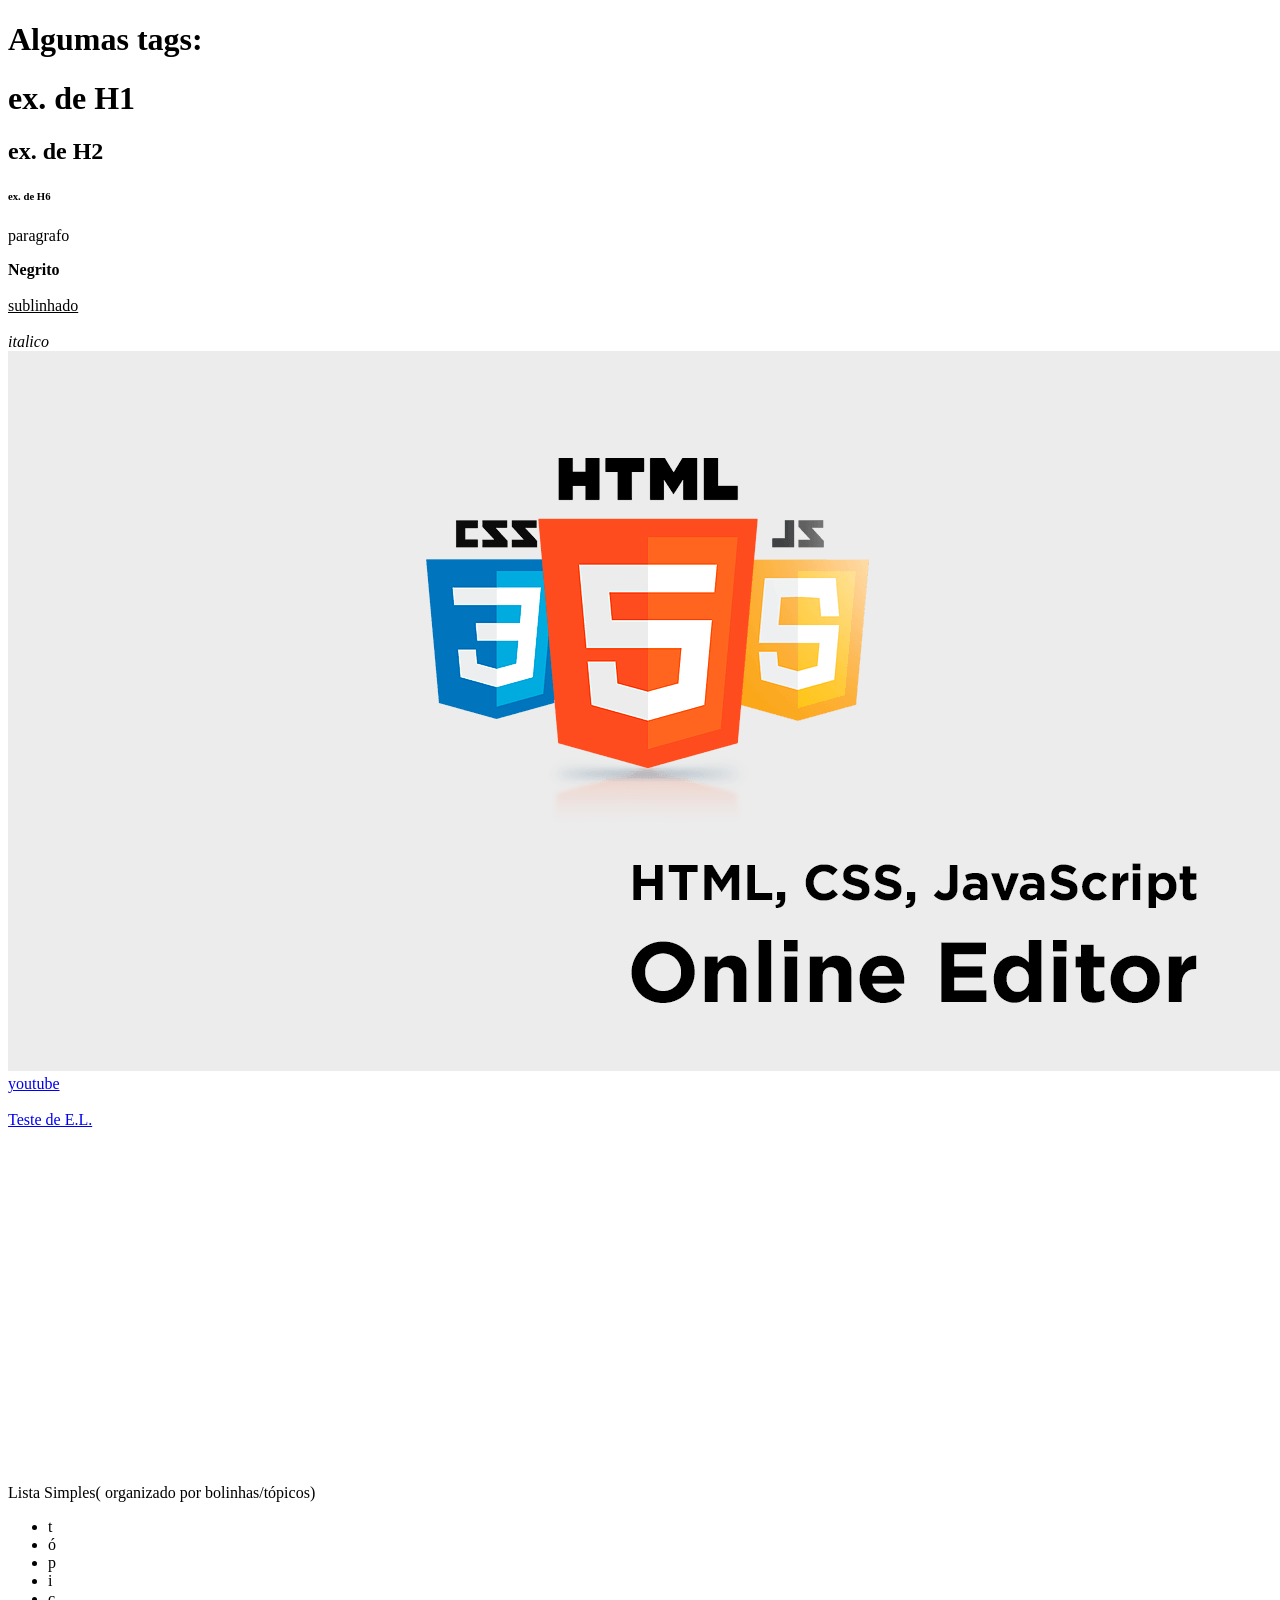
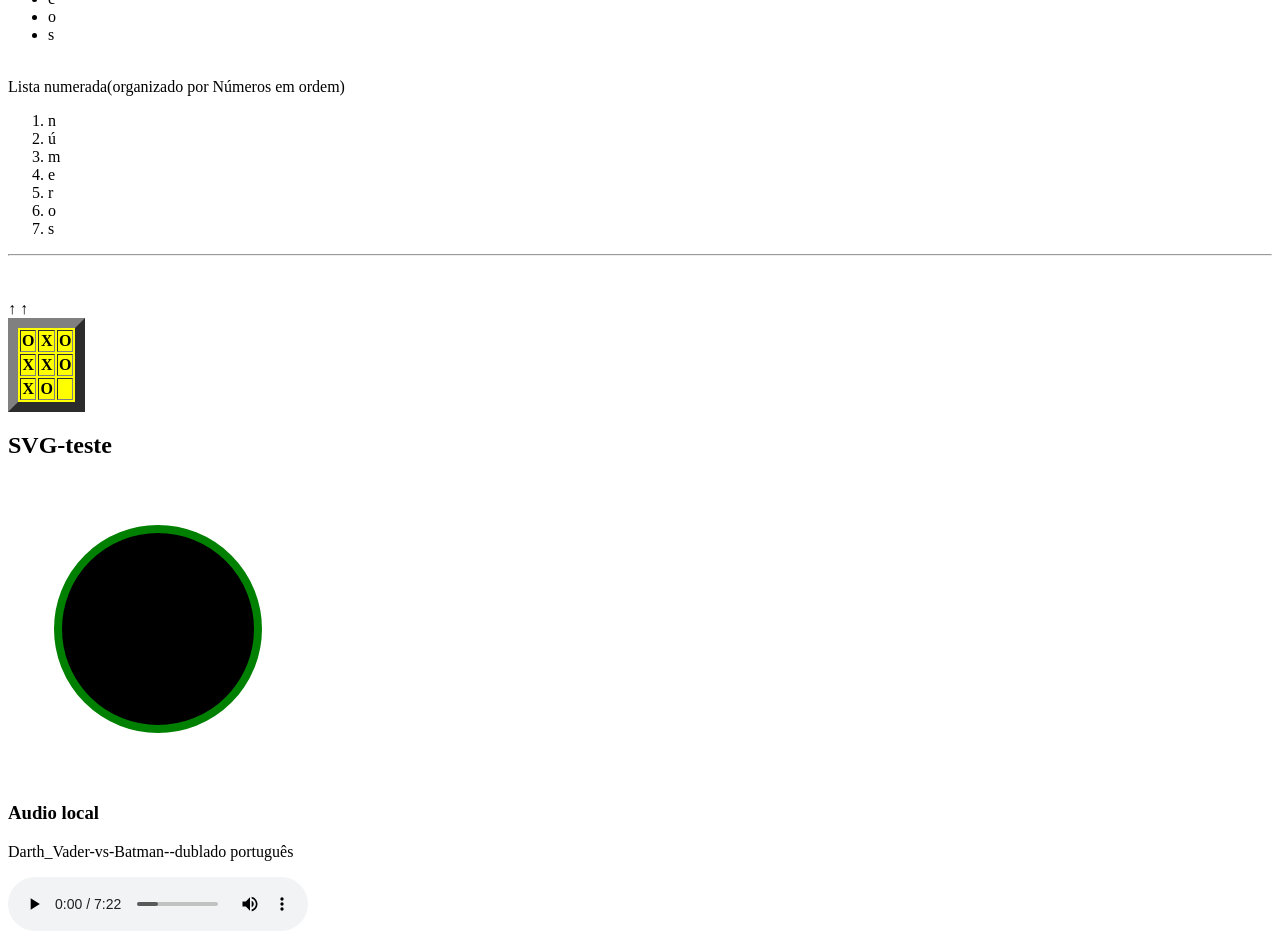
<file: Aula/HTML-CY2/index.html>
<!DOCTYPE html>
<html lang="en">
<head>
    <meta charset="UTF-8">
    <meta name="viewport" content="width=device-width, initial-scale=1.0">
    <title>MySite1</title>
</head>
<body>
    <h1>Algumas tags:</h1>

    <h1>ex. de H1</h1>
    <h2>ex. de H2</h2>
    <h6>ex. de H6</h6>

    <p>paragrafo </p>

    <b>Negrito </b>
    <br>
    <br>
    <u>sublinhado </u>
    <br>
    <br>
    <i>italico</i>

    <!--
    comentários(não aparecem no código)
    -->

    <!--
    <p>quebra de linha → br (tag)
    -->

    <img src="hero.png" alt="">

    <!--
    <img> → inserir imagem
    <img src="(nome da imagem)" alt=""
    -->

    <a href="https://www.youtube.com.br" target="_blank">youtube</a>
    <br>
    <br>
    <a href="teste.endereco.local.html" target="_blank">Teste de E.L.</a>


    <!--
    <a href="www.youtube.com.br" target="_blank">youtube</a>
            |__________________| |_____________| |______|
                     ↑                      ↑       '→→→→→→→→→→→→ →↓
       |       link do site  ||"_blank"→abrir em outra aba||nome que pode substituir o link/endereço|
       |nome do arquivo local||"_self"→substituir a aba   |
    -->
    <br>
    <br>

    <iframe width="560" height="315" src="https://www.youtube.com/embed/u3tC8TPh9oQ?si=p6XaxViEJp5jNz0Y" title="YouTube video player" frameborder="0" allow="accelerometer; autoplay; clipboard-write; encrypted-media; gyroscope; picture-in-picture; web-share" referrerpolicy="strict-origin-when-cross-origin" allowfullscreen></iframe>
    <!--  ↓    ↓   ↓     ↓    ↓   ↓    ↓    ↓     ↓    ↓    ↓      ↓      ↓
     código iframe copiado do youtube → compartilhar → incorporado → copiar código iframe
    -->
     <br>
     <br>

    Lista Simples( organizado por bolinhas/tópicos)
    <ul>
        <li>t</li>
        <li>ó</li>
        <li>p</li>
        <li>i</li>
        <li>c</li>
        <li>o</li>
        <li>s</li>
    </ul>
    <br>

    Lista numerada(organizado por Números em ordem)
    <ol>
        <li>n</li>
        <li>ú</li>
        <li>m</li>
        <li>e</li>
        <li>r</li>
        <li>o</li>
        <li>s</li>
    </ol>

    <hr>
    <!--
    <hr> → faz uma linha horizontal cortando a página
    -->
    <br>
    <br>
   <!--
     |tabela||largura da divisão|
   --> ↑       ↑
    <table border='10' bgcolor='yellow'>
        <tr>
            <th>O</th>
            <th>X</th>
            <th>O</th>
        </tr>
        <tr>
            <th>X</th>
            <th>X</th>
            <th>O</th>
        </tr>
        <tr>
            <th>X</th>
            <th>O</th>
            <th> </th>
        </tr>
    </table>

    <h2>SVG-teste</h2>
    <svg width='300' height='300'>
        <circle cx="150" cy='150' r='100' stroke-width='8' stroke='green'>
    </svg>

    <h3>Audio local </h3>
    <p>Darth_Vader-vs-Batman--dublado português</p>

    <audio controls>
        <source src="Darth_Vader-vs-Batman.mp3" type='audio/mpeg'/>
    </audio>
</body>
</html>
</file>
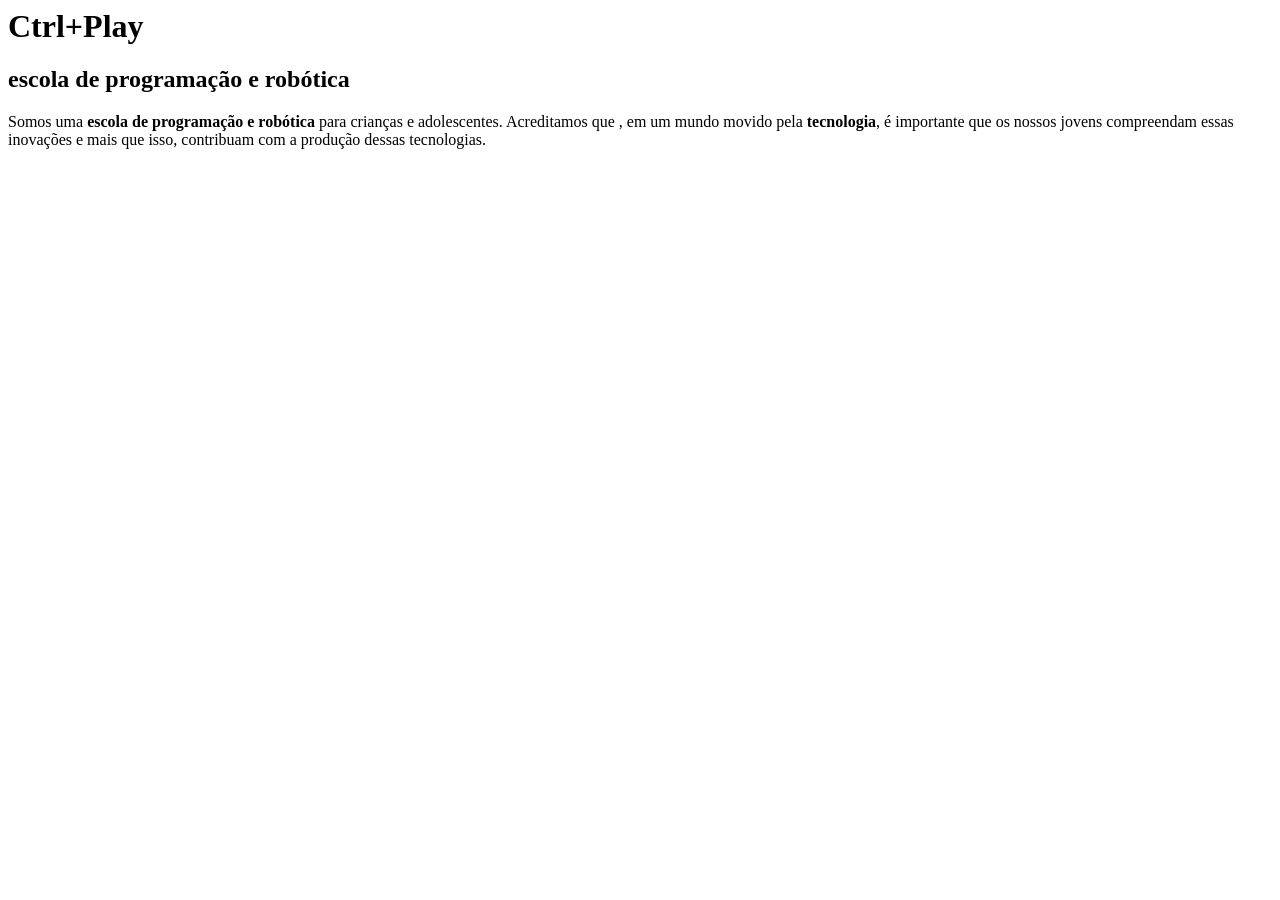
<file: Aula/aula 1.html>
<html>
    <head>
        <title>Ctrl+Play</title>
    </head>
    <body>
        <h1>Ctrl+Play</h1>
        <h2>escola de programação e robótica</h2>
        Somos uma <b>escola de programação e robótica</b> para crianças e adolescentes.

        Acreditamos que , em um mundo movido pela <b>tecnologia</b>, é importante que os nossos jovens compreendam essas inovações e mais que isso, contribuam com a produção dessas tecnologias.
    </body>
</file>
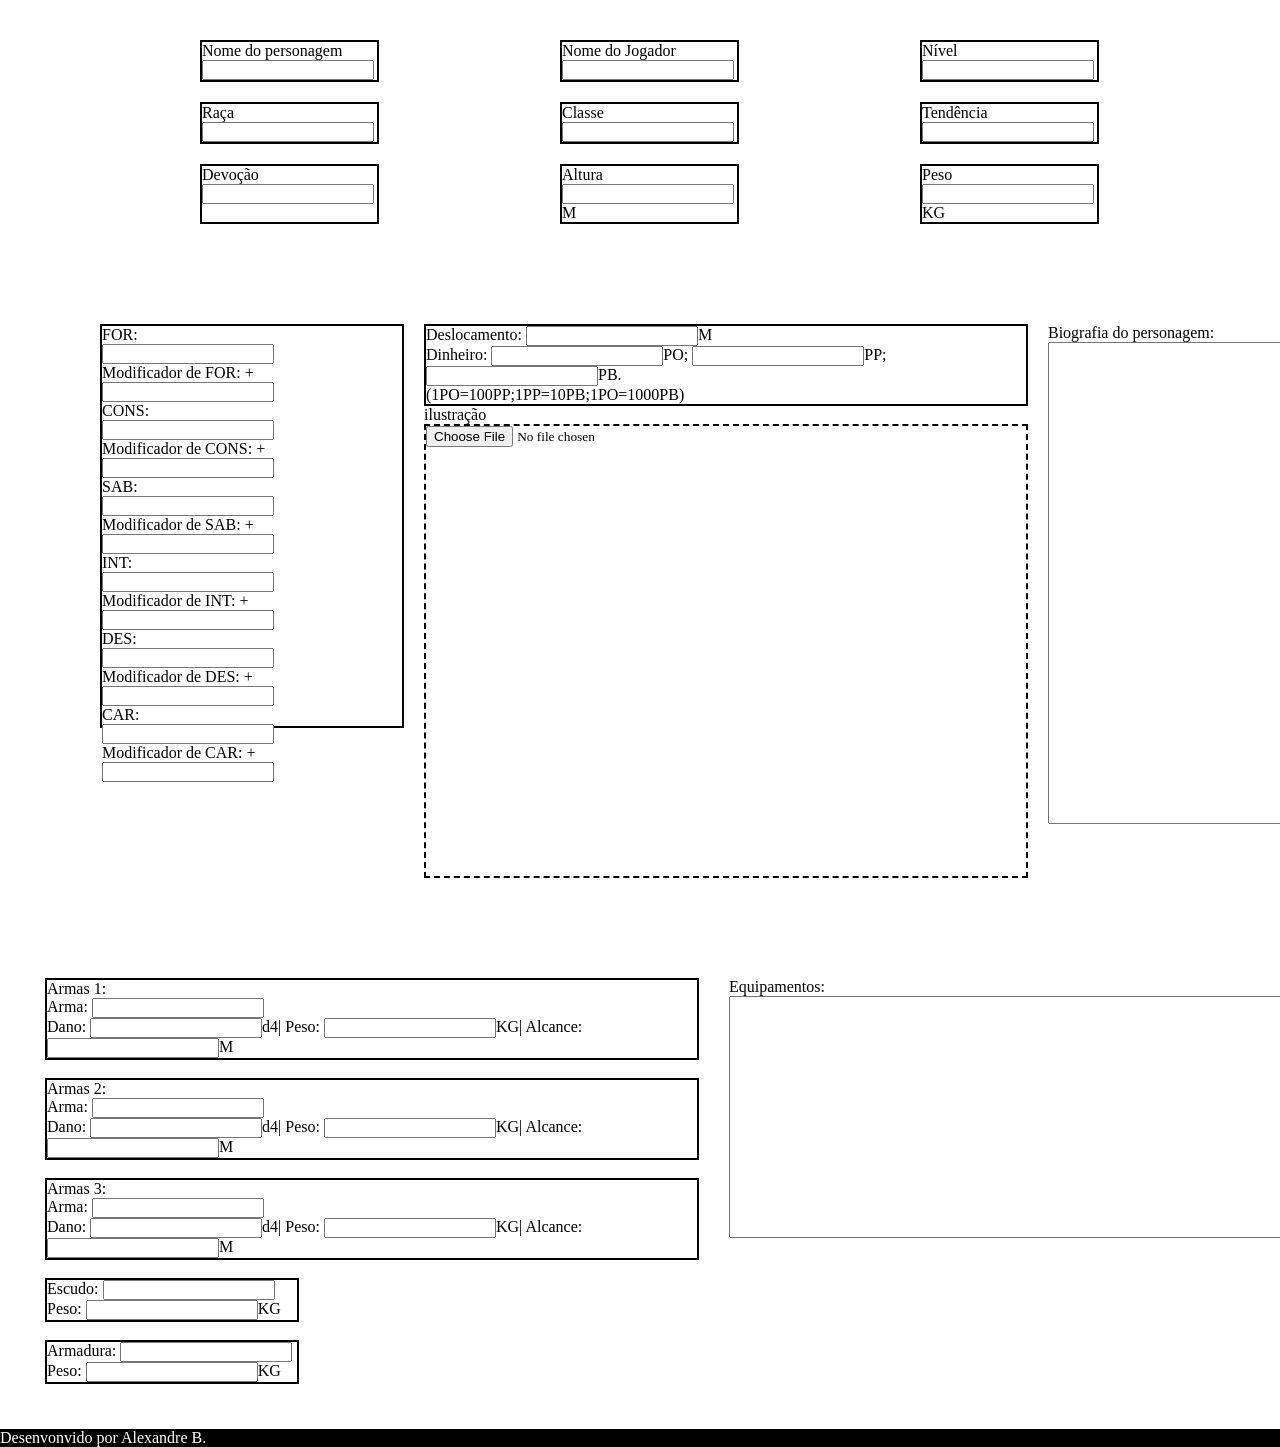
<file: Aula/CSS-CY2/Teste.input.html>
<!DOCTYPE html>
<html lang="en">
<head>
    <meta charset="UTF-8">
    <meta name="viewport" content="width=device-width, initial-scale=1.0">
    <title>RpG</title>
    <link rel="stylesheet" href="Teste.input.CSS">
</head>
<body>
    <header>
        
            <div class="cp"><p>Nome do personagem</p>
                 <input type="text">
            </div>
            <div class="cp"><p>Nome do Jogador</p>
                 <input type="text">
            </div>
            <div class="cp"><p>Nível</p>
                 <input type="number">
            </div>
            <div class="cp"><p>Raça</p>
                 <input type="text">
            </div>
            <div class="cp"><p>Classe</p>
                 <input type="text">
            </div>
            <div class="cp"><p>Tendência</p>
                <input type="text">
            </div>
            <div class="cp"><p>Devoção</p>
                 <input type="text">
            </div>
            <div class="cp"><p>Altura</p>
                 <input type="number">M
            </div>
            <div class="cp"><p>Peso</p>
                 <input type="number">KG
            </div>

    </header>
    <main>
       <div>
        <section id='AMIB'>
         <div id="atributos">
            <div><p>FOR:</p><input type="number"><br>Modificador de FOR:  +<input type="number"></div>
            <div><p>CONS:</p><input type="number"><br>Modificador de CONS:  +<input type="number"></div>
            <div><p>SAB:</p><input type="number"><br>Modificador de SAB:  +<input type="number"></div>
            <div><p>INT:</p><input type="number"><br>Modificador de INT:  +<input type="number"></div>
            <div><p>DES:</p><input type="number"><br>Modificador de DES:  +<input type="number"></div>
            <div><p>CAR:</p><input type="number"><br>Modificador de CAR:  +<input type="number"></div>
         </div>
         <section id="MI">
          <div id="meio">
            Deslocamento: <input type="number">M <br>
            Dinheiro: <input type="number">PO; <input type="number">PP; <input type="number">PB.<p>(1PO=100PP;1PP=10PB;1PO=1000PB)</p>

          </div>
          <div id="Ilustra">
            <p>ilustração</p>
            <div id="Il">
              <input  type="file">
            </div>
          </div>
        </section>
         <div id="Bio">
            <p>Biografia do personagem:</p>
            <textarea name="" cols="40" rows="30"></textarea>
         </div>
        </section>
        
        <div id="EA">
            <div id="Ar">
                <div class="AR"><p>Armas 1:</p>Arma: <input type="text"><br>Dano: <input type="number">d4|  Peso: <input type="number">KG| Alcance: <input type="number">M</div> <br>
                <div class="AR"><p>Armas 2:</p>Arma: <input type="text"><br>Dano: <input type="number">d4| Peso: <input type="number">KG|  Alcance: <input type="number">M</div> <br>
                <div class="AR"><p>Armas 3:</p>Arma: <input type="text"><br>Dano: <input type="number">d4| Peso: <input type="number">KG|  Alcance: <input type="number">M</div><br> 
                <div class="AR2">Escudo: <input type="text"> <br> Peso: <input type="number">KG</div><br>
                <div class="AR2">Armadura: <input type="text"><br> Peso: <input type="number">KG</div>
            </div>
            <div id="Eq">
                <p>Equipamentos:</p> <textarea name="" cols="90" rows="15"></textarea>
            </div>
            
        </div>
    </main>
    <footer id="f">
        <div>
            <p id="F"> Desenvonvido por Alexandre B.</p>
        </div>
    </footer>


</body>
</html>
</file>
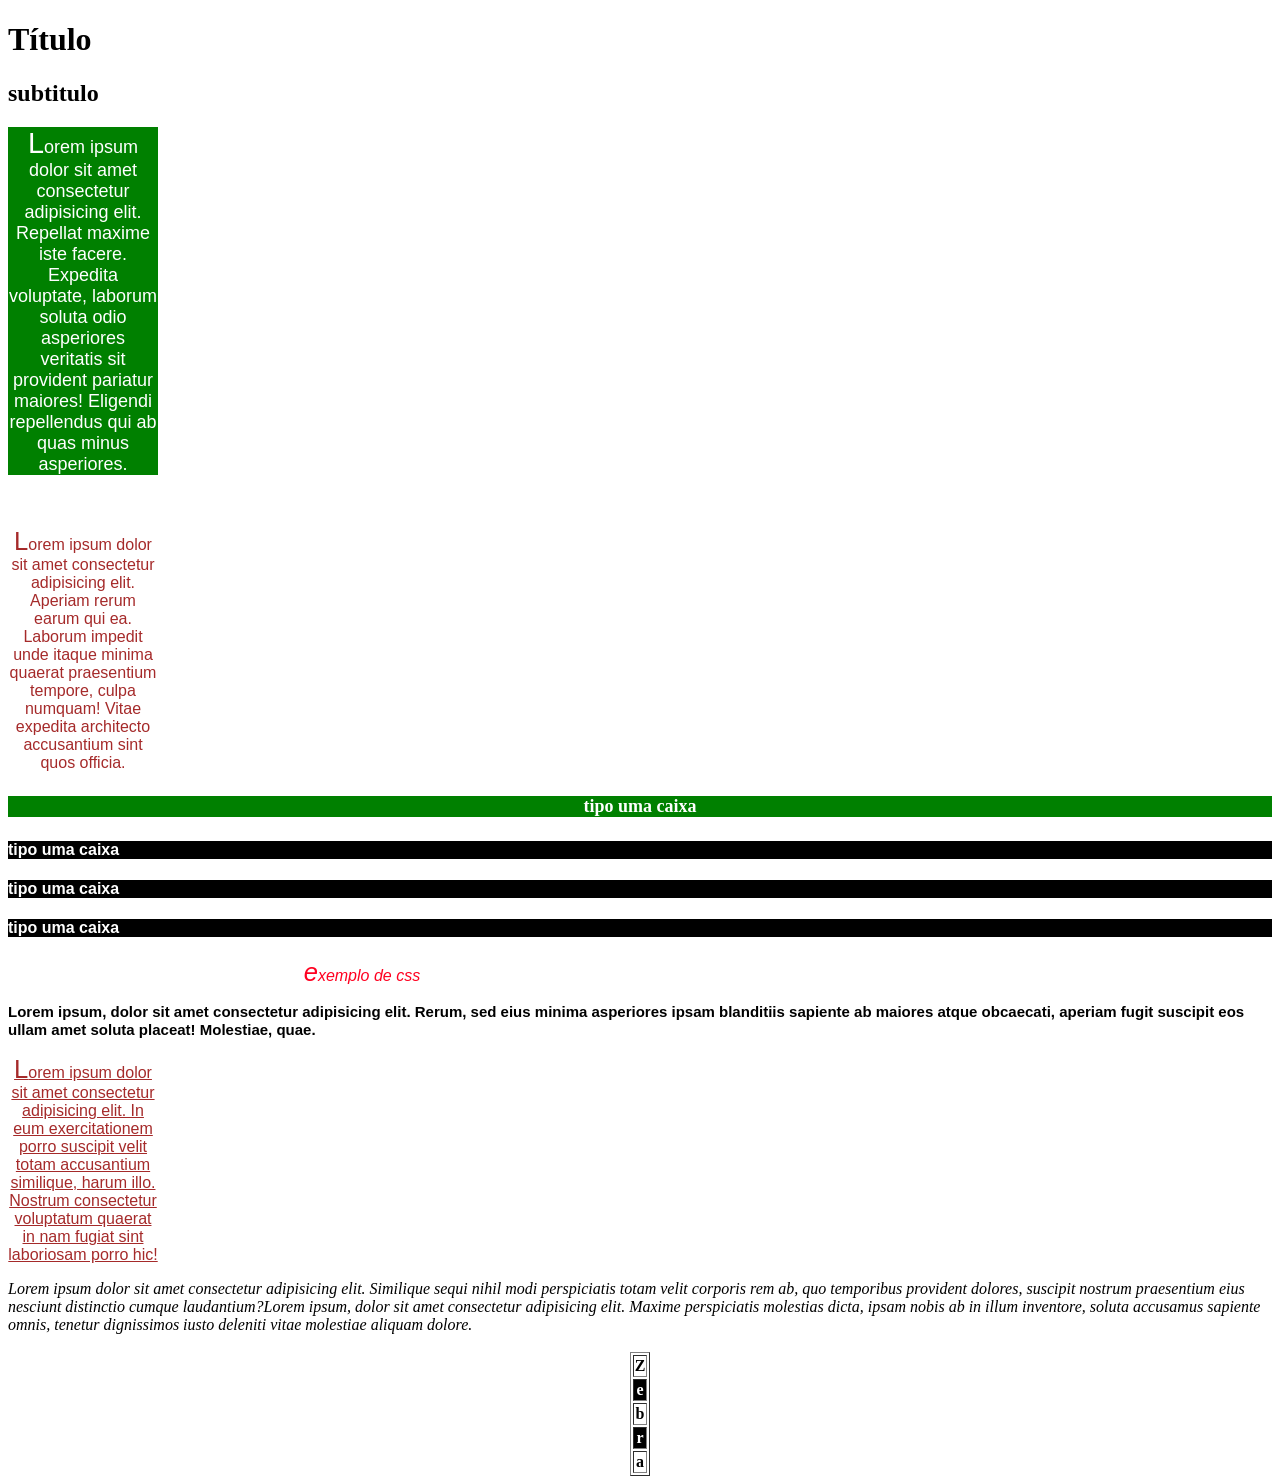
<file: Aula/CSS-CY2/teste_css-no-html-1.html>
<!DOCTYPE html>
<html lang="en">
<head>
    <meta charset="UTF-8">
    <meta name="viewport" content="width=device-width, initial-scale=1.0">
    <title>Document</title>
    <link rel="stylesheet" href="style.css" type="text/css"/>
</head>
<body>
    <h1>Título</h1>
    <h2>subtitulo</h2>

   <p id="teste1111234">Lorem ipsum dolor sit amet consectetur adipisicing elit. Repellat maxime iste facere. Expedita voluptate, laborum soluta odio asperiores veritatis sit provident pariatur maiores! Eligendi repellendus qui ab quas minus asperiores.</p>
    <!--
    Se digitar "lorem" e clicar enter vai criar um texto aleátorio ↑↑↑
                                                                  ↓↓↓↓
    -->
    <br>
    <p>Lorem ipsum dolor sit amet consectetur adipisicing elit. Aperiam rerum earum qui ea. Laborum impedit unde itaque minima quaerat praesentium tempore, culpa numquam! Vitae expedita architecto accusantium sint quos officia.</p>

    <div id="teste111123499">
        <h4>tipo uma caixa</h4>
    </div>

    <div class="teste11112349966C2">
        <h4>tipo uma caixa</h4>
    </div> 
    
    <div class="teste11112349966C2">
        <h4>tipo uma caixa</h4>
    </div> 

    <div class="teste11112349966C2">
        <h4>tipo uma caixa</h4>
    </div> 

    <p class="exemplos" border="20"> exemplo de  css</p>

    <div>
        <b>Lorem ipsum, dolor sit amet consectetur adipisicing elit. Rerum, sed eius minima asperiores ipsam blanditiis sapiente ab maiores atque obcaecati, aperiam fugit suscipit eos ullam amet soluta placeat! Molestiae, quae.</b>
    </div>

    <div class="kklk"> <p>
        <u>
            Lorem ipsum dolor sit amet consectetur adipisicing elit. In eum exercitationem porro suscipit velit totam accusantium similique, harum illo. Nostrum consectetur voluptatum quaerat in nam fugiat sint laboriosam porro hic!
        </u>
    </p>
    </div>

    <i id="tpitpy">
        Lorem ipsum dolor sit amet consectetur adipisicing elit. Similique sequi nihil modi perspiciatis totam velit corporis rem ab, quo temporibus provident dolores, suscipit nostrum praesentium eius nesciunt distinctio cumque laudantium?Lorem ipsum, dolor sit amet consectetur adipisicing elit. Maxime perspiciatis molestias dicta, ipsam nobis ab in illum inventore, soluta accusamus sapiente omnis, tenetur dignissimos iusto deleniti vitae molestiae aliquam dolore.
    </i>
    <br>
    <br>

    <table align="center" border="1">
        <tr bgcolor="white">
            <th>Z</th>
        </tr>
        <tr style='color: white' bgcolor="black">
            <th>e</th>
        </tr>
        <tr bgcolor="white">
            <th>b</th>
        </tr>
        <tr style='color: white' bgcolor="black">
            <th>r</th>
        </tr>
        <tr bgcolor="white">
            <th>a</th>
        </tr>
    </table>

    
</body>
</html>
</file>
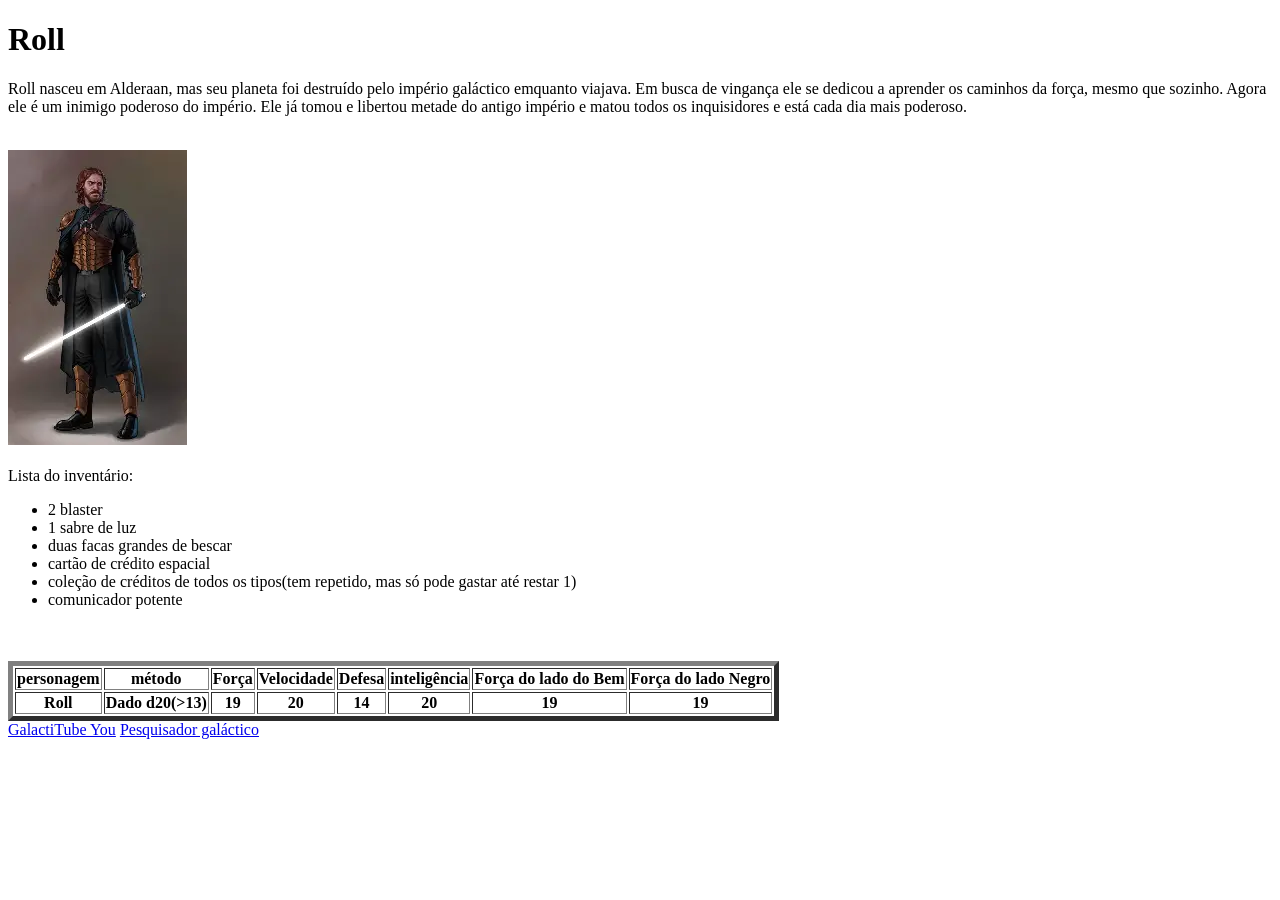
<file: Aula/HTML-CY2/desafio.html>
<!DOCTYPE html>
<html lang="en">
<head>
    <meta charset="UTF-8">
    <meta name="viewport" content="width=device-width, initial-scale=1.0">
    <title>Desafio de personagem</title>
</head>
<body>
    <h1>Roll</h1>
    <P>Roll nasceu em Alderaan, mas seu planeta foi destruído pelo império galáctico emquanto viajava. Em busca de vingança ele se dedicou a aprender os caminhos da força, mesmo que sozinho. Agora ele é um inimigo poderoso do império. Ele já tomou e libertou metade do antigo império e matou todos os inquisidores e está cada dia mais poderoso.</P>
    <br>

    <img src="image.png" alt="">
    <br>
    <br>

    Lista do inventário:
    <ul>
        <li>2 blaster</li>
        <li>1 sabre de luz</li>
        <li>duas facas grandes de bescar</li>
        <li>cartão de crédito espacial</li>
        <li>coleção de créditos de todos os tipos(tem repetido, mas só pode gastar até restar 1)</li>
        <li>comunicador potente</li>
    </ul>
    <br>
    <br>
    <table border = '5' >
        <tr>
            <th>personagem</th>
            <th>método</th>
            <th>Força</th>
            <th>Velocidade</th>
            <th>Defesa</th>
            <th>inteligência</th>
            <th>Força do lado do Bem</th>
            <th>Força do lado Negro</th>
        </tr>
        <tr>
            <th>Roll</th>
            <th>Dado d20(>13)</th>
            <th>19</th>
            <th>20</th>
            <th>14</th>
            <th>20</th>
            <th>19</th>
            <th>19</th>
        </tr>

    </table>
    <a href="https://www.youtube.com.br">GalactiTube You</a>
    <a href="https://www.google.com.br">Pesquisador galáctico</a>
</body>
</html>
</file>
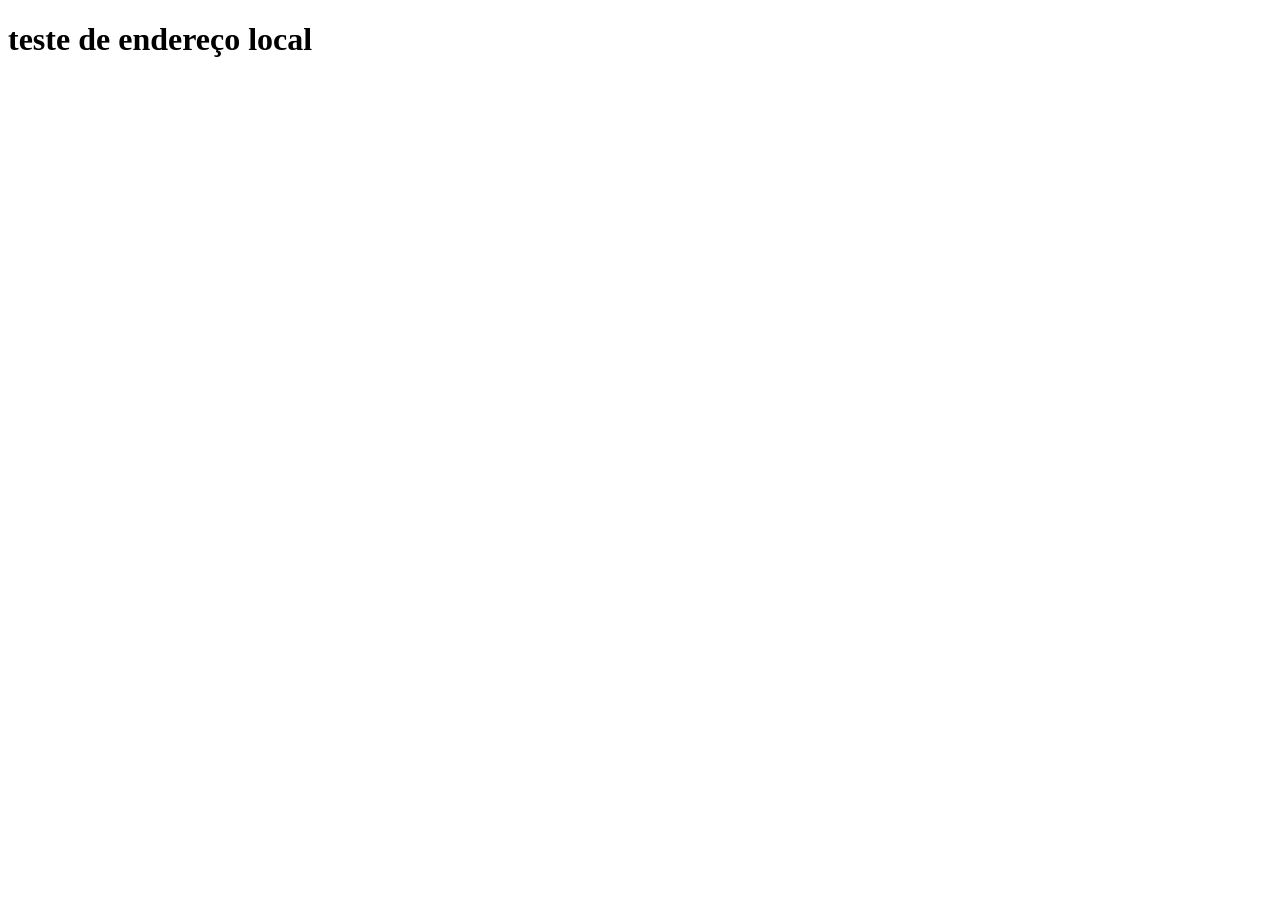
<file: Aula/HTML-CY2/teste.endereco.local.html>
<!DOCTYPE html>
<html lang="en">
<head>
    <meta charset="UTF-8">
    <meta name="viewport" content="width=device-width, initial-scale=1.0">
    <title>Teste endereço local</title>
</head>
<body>
    <h1>teste de endereço local</h1>
</body>
</html>
</file>
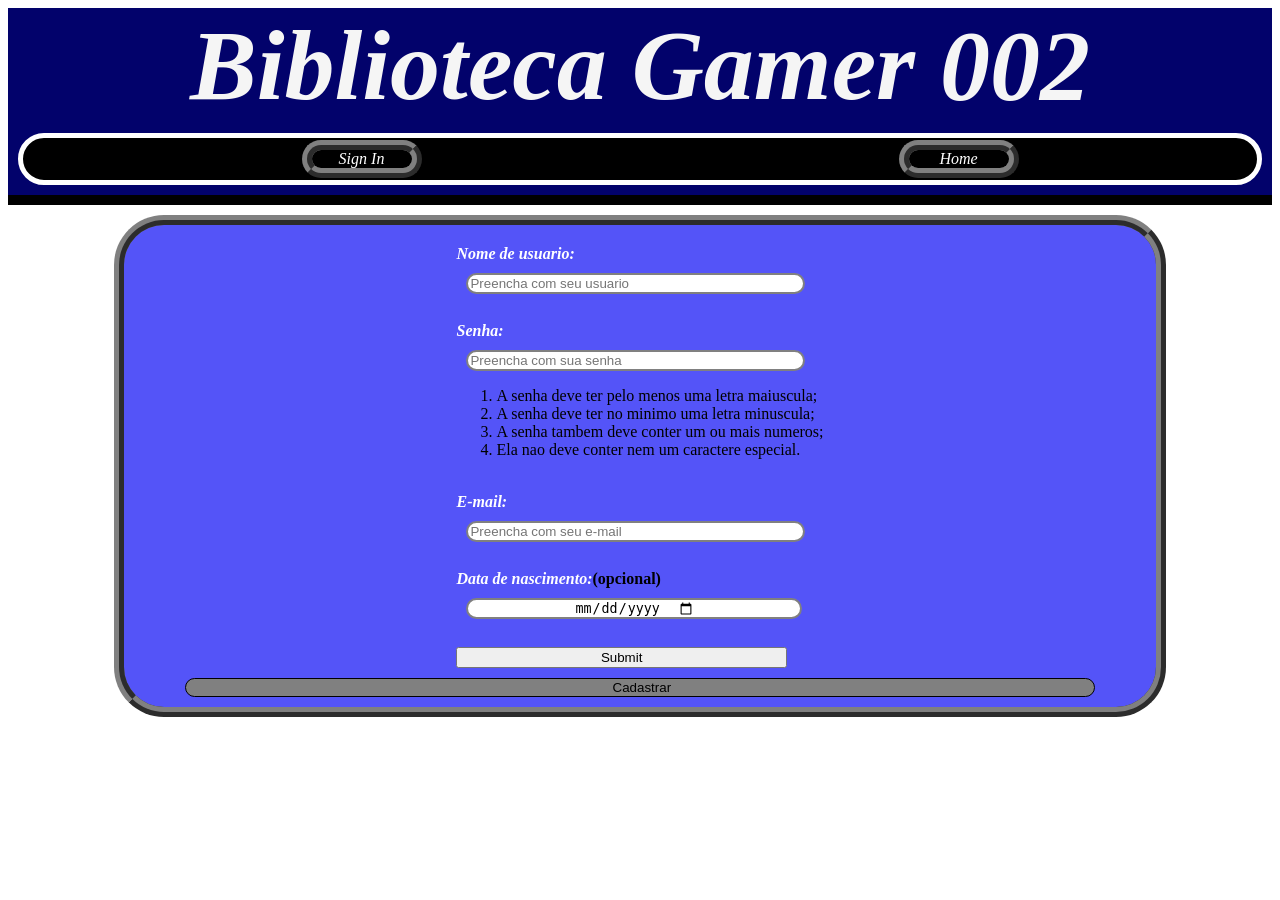
<file: Biblioteca_de_jogos-CY2/HTML-/cadastro.html>
<!DOCTYPE html>
<html lang="en">

<head>
    <meta charset="UTF-8">
    <meta name="viewport" content="width=device-width, initial-scale=1.0">
    <title>Document</title>
    <link rel="stylesheet" href="./../CSS/index.css">
</head>

<body>
    <header class="header01">
        <div class="p">
            <b class="title01">Biblioteca Gamer 002</b>
            <ul class="pag">
                <li class="signIn"><a href="./../HTML-/cadastro.html">Sign In</a></li>
                <li class="signIn"><a href="./../HTML-/home.html">Home</a></li>
            </ul>
        </div>
    </header>
    <main>
        <div class="divinputs">
            <section class="inputnsds">
                <form>

                    <label for="usuario01"><b>Nome de usuario:</b></label>
                    <input type="text" placeholder="Preencha com seu usuario" class="senhaeusuario01" class="usuario01"
                        required>
                    <br>
                    <label for="senha01"><b>Senha:</b></label>
                    <input type="password" placeholder="Preencha com sua senha" class="senhaeusuario01" class="senha01"
                        required>
                    <ol>
                        <li>A senha deve ter pelo menos uma letra maiuscula;</li>
                        <li>A senha deve ter no minimo uma letra minuscula;</li>
                        <li>A senha tambem deve conter um ou mais numeros;</li>
                        <li>Ela nao deve conter nem um caractere especial.</li>
                    </ol>
                    <br>
                    <label for="email01"><b>E-mail:</b></label>
                    <input type="email" placeholder="Preencha com seu e-mail" class="senhaeusuario01" class="email01"
                        required>
                    <br>
                    <label for="data01"><b>Data de nascimento:</b></label><b>(opcional)</b>
                    <input type="date" placeholder="Insira sua data de nascimento" class="data01"
                        class="senhaeusuario01">
                    <br>
                    <div id="mensagem"></div>
                    <input type="submit" onclick="CadastrarUsuario()"
                    id="botaoCadastrar">
                </form>
                <input onclick="CadastrarUsuario()" type="submit" value=" Cadastrar" class="submit01">

            </section>
        </div>
    </main>
    <footer></footer>
    <script src="./../../Biblioteca_de_jogos-CY2/Java/cadastro.js"></script>
</body>

</html>
</file>
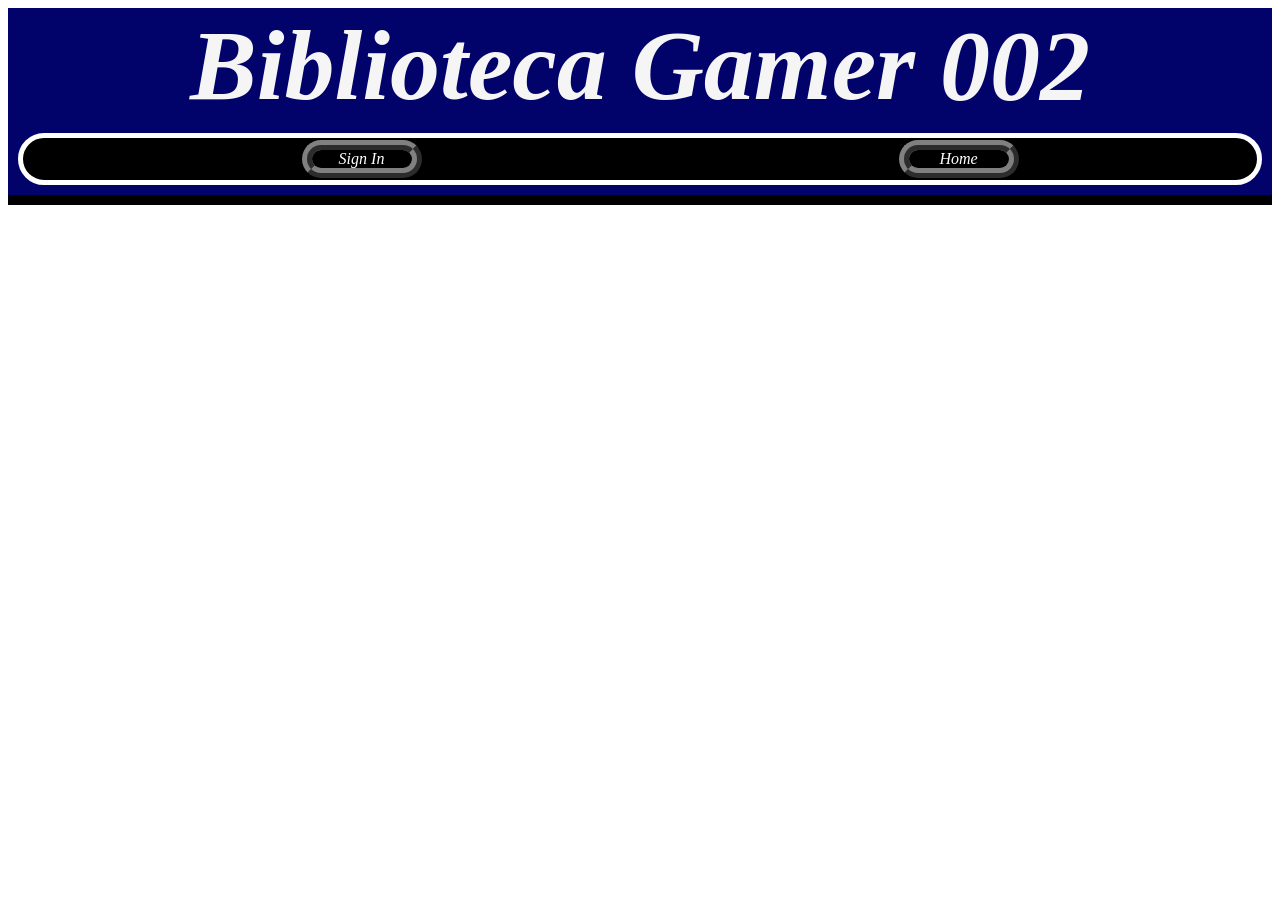
<file: Biblioteca_de_jogos-CY2/HTML-/home.html>
<!DOCTYPE html>
<html lang="en">

<head>
    <meta charset="UTF-8">
    <meta name="viewport" content="width=device-width, initial-scale=1.0">
    <title>Document</title>
    <link rel="stylesheet" href="./../CSS/index.css">
</head>

<body>
    <header class="header01">
        <b class="title01">Biblioteca Gamer 002</b>
        <ul class="pag">
            <li class="signIn"><a href="./../HTML-/cadastro.html">Sign In</a></li>
            <li class="signIn"><a href="./../HTML-/home.html">Home</a></li>
        </ul>
    </header>
    <main>
    </main>
    <footer></footer>
    <script src="./../../Biblioteca_de_jogos-CY2/Java/cadastro.js"></script>
</body>

</html>
</file>
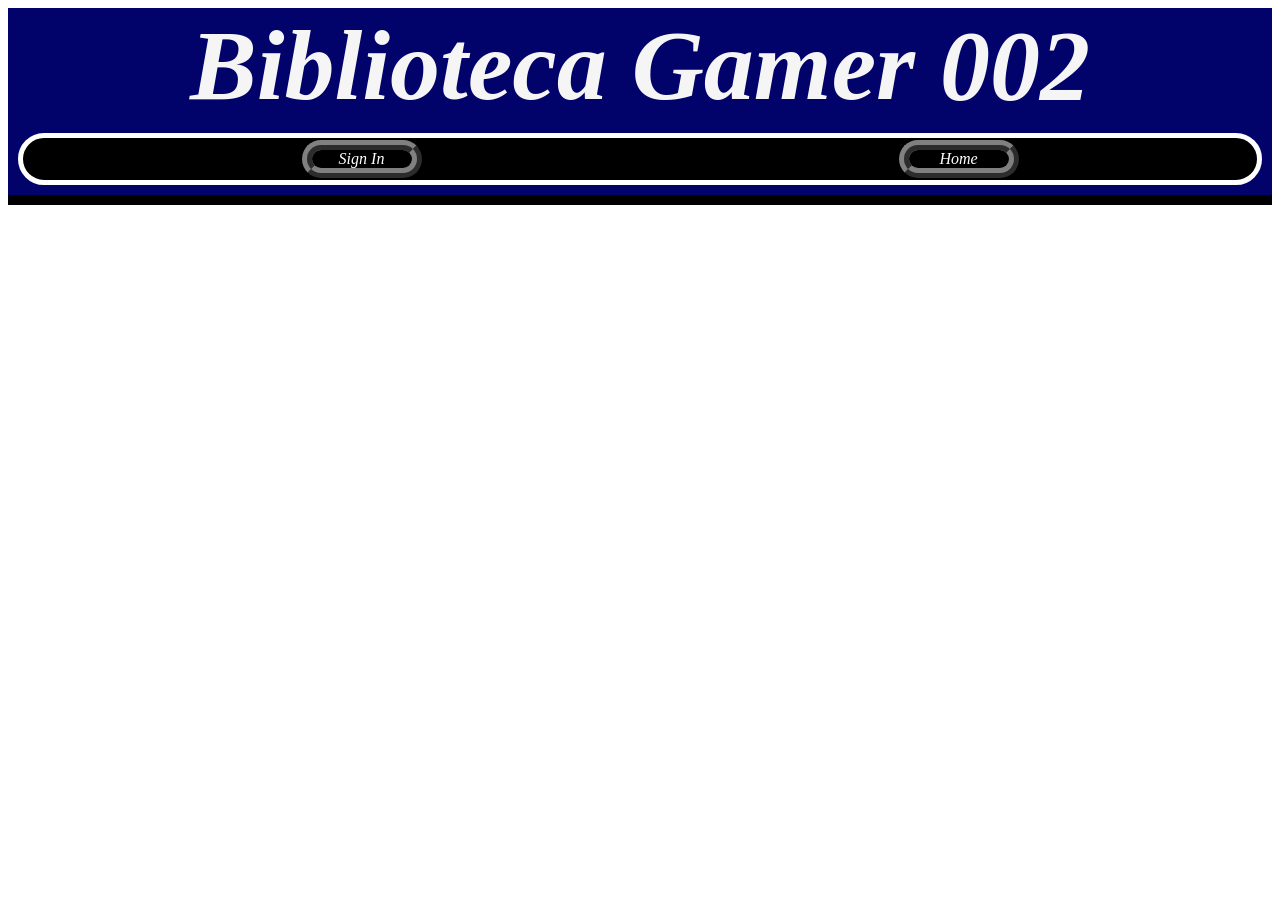
<file: Biblioteca_de_jogos-CY2/HTML-/paginaDeSucesso.html>
<!DOCTYPE html>
<html lang="en">

<head>
    <meta charset="UTF-8">
    <meta name="viewport" content="width=device-width, initial-scale=1.0">
    <title>Document</title>
    <link rel="stylesheet" href="./../CSS/index.css">
</head>

<body>
    <header class="header01">
        <b class="title01">Biblioteca Gamer 002</b>
        <ul class="pag">
            <li class="signIn"><a href="./../HTML-/cadastro.html">Sign In</a></li>
            <li class="signIn"><a href="./../HTML-/home.html">Home</a></li>
        </ul>
    </header>
</file>
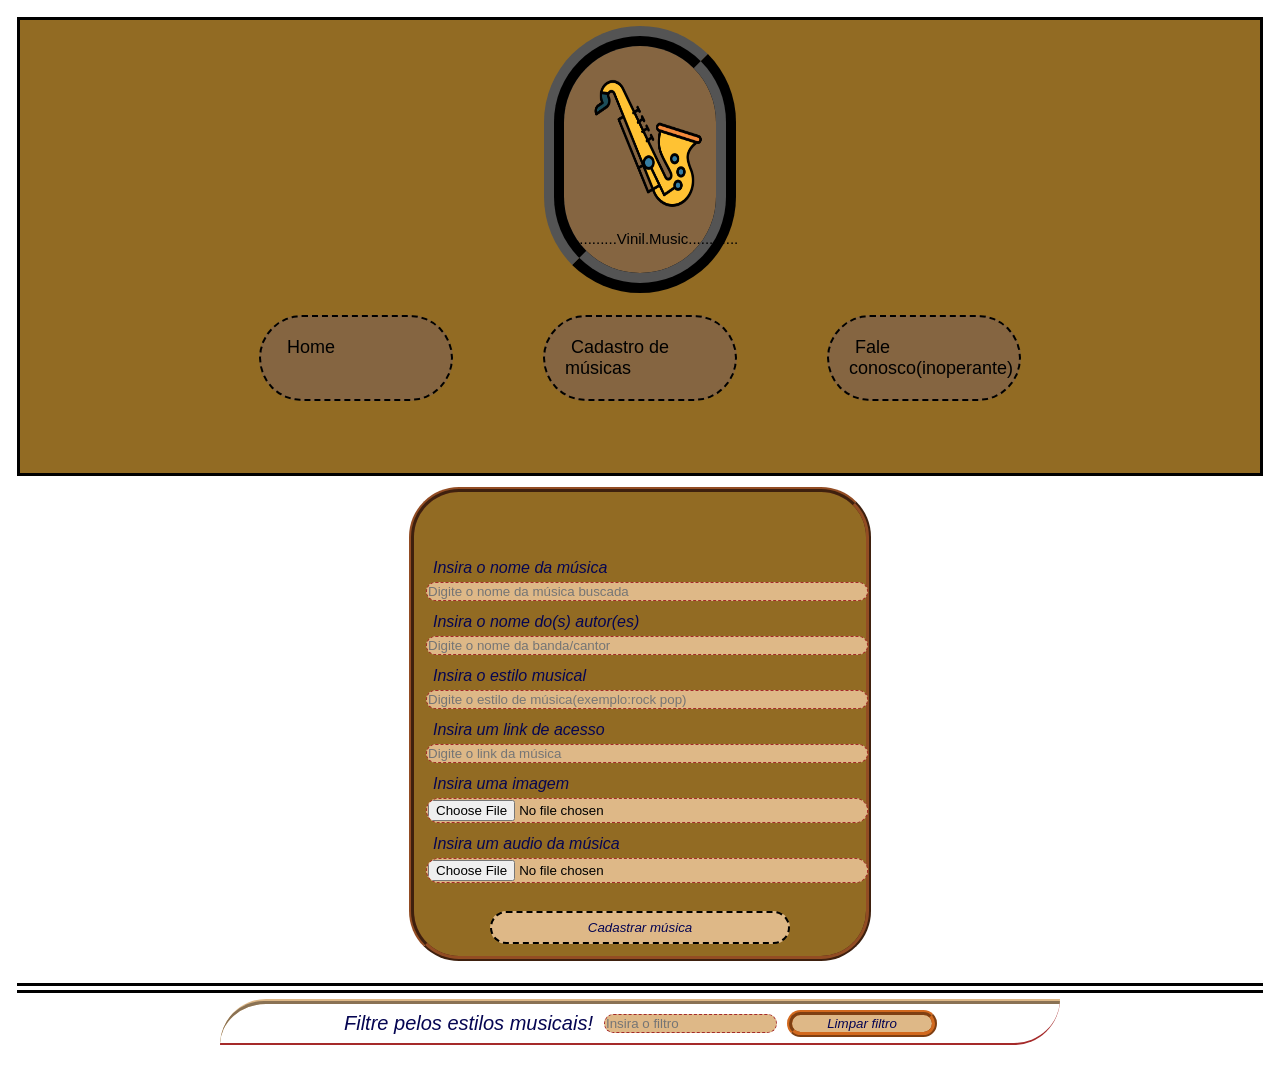
<file: Aula/CSS-CY2/cadastro/cadastro.html>
<!DOCTYPE html>
<html lang="en">
<head>
    <meta charset="UTF-8">
    <meta name="viewport" content="width=device-width, initial-scale=1.0">
    <title>Document</title>
    <link rel="stylesheet" href="cadastro.css">
    <link rel="stylesheet" href="./../projeto01-emSala/p01.css">
</head>
<body>
    <header class="headercadastro">
        <!-- <img class="img02" src="./../midias/image.png" alt=""> -->
        <div class="logo">
            <img id="img01" src="./../midias/image.png" alt="">
            <p class="Titulo01">...........Vinil.Music............</p>
        </div>

        <div class="Menu">
            <ul class="ul01">
                <li><a href="./../projeto01-emSala/p01.html">Home</a></li>
                <li><a href="./../cadastro/cadastro.html">Cadastro de músicas</a></li>
                <li><a href="">Fale conosco(inoperante)</a></li>
            </ul>
        </div>
        <br>
        <br>
        <br>
    </header>
    <div class="bodyM">
    <section class="cad01">
        <br>
        <br>
        <br>
            <section class="input01">
                <div >
                <label class="label" for="IP01"><i>Insira o nome da música</i></label>
                <input class="inputss1" id="IP01" placeholder="Digite o nome da música buscada">
                </div>
                <div >
                <label class="label" for="IP02"><i>Insira o nome do(s) autor(es)</i></label>
                <input class="inputss1" type="text" placeholder="Digite o nome da banda/cantor" class="IP02">
                </div>
                <div >
                <label class="label" for="IP03"><i>Insira o estilo musical</i></label>
                <input class="inputss1" type="text" placeholder="Digite o estilo de música(exemplo:rock pop)" class="IP03">
                </div>
                <div >
                <label class="label" for="link"><i>Insira um link de acesso</i></label>
                <input class="inputss1" type="text" placeholder="Digite o link da música" id="link">
                </div>
                <div >
                <label class="label" for="IMG01"><i>Insira uma imagem</i></label>
                <input class="inputss1" type="file" name="" id="IMG01">
                </div>
                <div >
                <label class="label" for="audio001"><i>Insira um audio da música</i></label>
                <input class="inputss1" type="file" placeholder="insira um audio" class="audio001">
                </div>
            </section>
            <div >
                <button class="B01" class="input01" class="inputss1" onclick="Cadastrar_Jogo()"><i>Cadastrar música</i></button>
            </div>
    </section>
    <section class="lista_de_música"></section>
    
<footer>

<div class="div_filtro">
<i>Filtre pelos estilos musicais!</i>
<input type="text" id="texto_pesquisa" placeholder="Insira o filtro"/>
<button id="limpar_filtro"> <i>
Limpar filtro </i>
</button>
</div>
</footer>
</div>
<script src="cadastro.js"></script>

</body>
</html>
</file>
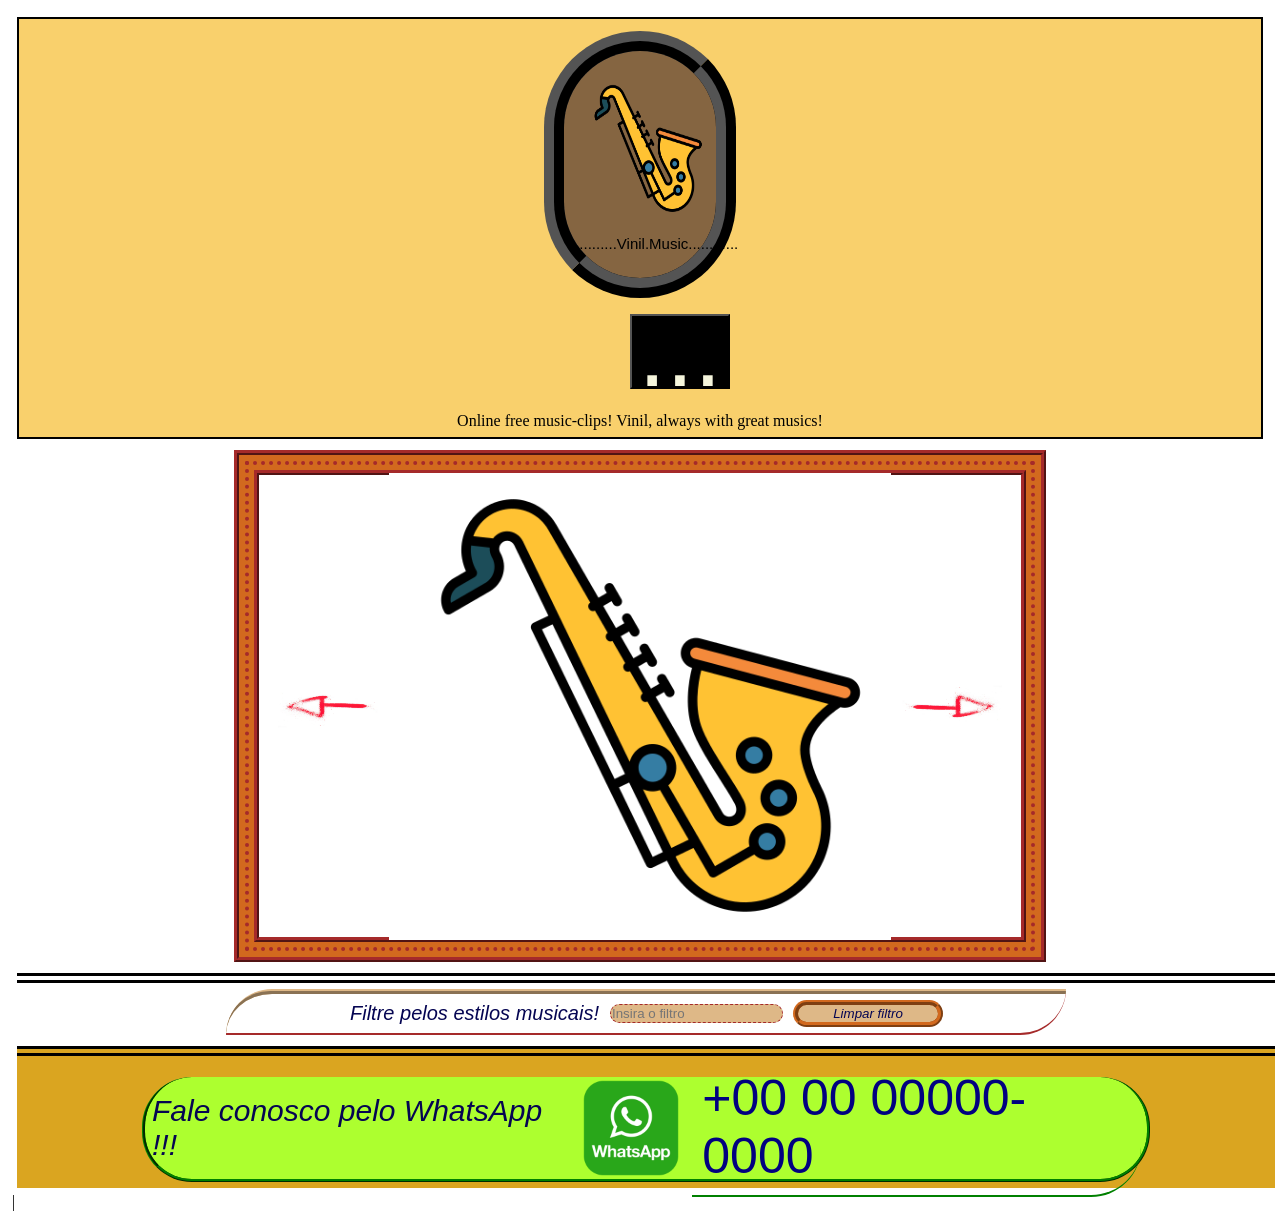
<file: Aula/CSS-CY2/projeto01-emSala/p01.html>
<!DOCTYPE html>
<html lang="en">

<head>
    <meta charset="UTF-8">
    <meta name="viewport" content="width=device-width, initial-scale=1.0">
    <title>Projeto01-emSala</title>
    <link rel="stylesheet" href="p01.css">
    <link rel="stylesheet" href="./../cadastro/cadastro.css">
</head>

<body>
    <header class="H">
        <section class="LB">
            <div class="logo">
                <img id="img01" src="./../midias/image.png" alt="">
                <p class="Titulo01">...........Vinil.Music............</p>
            </div>
            <div class="BBb">
                <button onclick="Menuu()" class="BB">...</button>
            </div>
        </section>
        <!-- <div class="Menu">
            <ul class="ul01">
                <li><a href="./../projeto01-emSala/p01.html">Home</a></li>
                <li><a href="./../cadastro/cadastro.html">Cadastro de músicas</a></li>
                <li><a href="">Fale conosco(inoperante)</a></li>
            </ul>

        </div> -->
        <p class="TxT01">Online free music-clips! Vinil, always with great musics!</p>
    </header>
    <main class="Main">

        <section class="carrossel_pai01">
            <section class="carrossel_pai02">
                <section class="carrossel_pai03">
                    <img src="./../midias/setaE.avif" onclick="anterior()" class="setaE">
                    <section class="carrossel_pai04">
                        <ul class="ulcarrossel01">
                            <li class="licarrossel01"><img src="./../midias/image.png" class="imgcarrossel01" alt="">
                            </li>
                            <li class="licarrossel01"><img src="./../midias/image.png" class="imgcarrossel01" alt="">
                            </li>
                            <li class="licarrossel01"><img src="./../midias/image.png" class="imgcarrossel01" alt="">
                            </li>
                            <li class="licarrossel01"><img src="./../midias/image.png" class="imgcarrossel01" alt="">
                            </li>
                            <li class="licarrossel01"><img src="./../midias/image.png" class="imgcarrossel01" alt="">
                            </li>
                        </ul>
                    </section>
                    <img src="./../midias/setaE.avif" onclick="posterior()" class="setaD">
                </section>
            </section>

        </section>

    </main>
    <footer>
        <div class="div_filtro">
            <i>Filtre pelos estilos musicais!</i>
            <input type="text" id="texto_pesquisa" placeholder="Insira o filtro" />
            <button id="limpar_filtro" onclick=""><i>
                    Limpar filtro </i>
            </button>
        </div>
    </footer>
    <footer class="foot2-2">
        <div class="foot2">
            <i> Fale conosco pelo WhatsApp !!!</i>
            <img src="./../midias/WhatsApp_logo.png" class="Wlogo">
            <p class="phonenumber">+00 00 00000-0000</p>
        </div>
    </footer>
    |
    <script src="p01(carrossel).js"></script>
</body>

</html>
</file>
<file: Aula/CSS-CY2/Teste.input.CSS>
/* '*' → tudo */
*{
    margin: 0cm;
    padding: 0cm;
    font-family: fantasy;
}

header{
    display: grid;
    grid-template-columns: 1fr 1fr 1fr;
    margin-left: 200px;
    margin-top: 20px;
    margin-bottom: 30px;

}

.cp{
    border: 2px solid black;
    width: 175px;
    margin-top: 20px;
}

#AMIB{
    display: grid;
    grid-template-columns: 1fr 1fr 1fr;
    margin: 100px;
    gap: 20px;
}

MI{
    display: grid;
    grid-template-rows: 1fr 1fr;
}

#atributos{
    border: 2px double black;
    height: 400px;
    width: 300px;
}

#meio{
    border: 2px double black;
    width: 600px;
}

#Ilustra{}

#Il{
    width: 600px;
    height: 450px;
    border: 2px dashed black;
}

#Bio{}

#EA{
    display: flex;
    gap: 30px;
    margin: 45px;
}

#Eq{}

#Ar{}

.AR{
    border: 2px solid black;
    width: 650px;
}

.AR2{
    border: 2px solid black;
    width: 250px;
}


#f{
    background-color: black;
}

#F{
    color: white;
}
</file>
<file: Aula/CSS-CY2/style.css>
/*  comentario  */


#teste1111234
{
    background-color: green;
    font-size:large;
    color: white;
    text-align: center;
}
/* ↑ só para que tiver esse id ↑ */

p
{
    font-family:Impact, Haettenschweiler, 'Arial Narrow Bold', sans-serif;
    color:brown;
    text-align: center;
    width: 150px;

}
/* ↑↑↑ para todos os '<p>' (se ele e o id tiverem modificando a mesma coisa, no mesmo quesito, o id tem preferência) */

#teste111123499
{
    background-color: green;
    font-size:large;
    color: white;
    text-align: center;
}

.teste11112349966C2
{
    background-color: black;
    color: white;
    font-family: Arial, Helvetica, sans-serif;
}
/* ↑ tipo um id mais para mais de um elemento ↑ */


/* ↓ porcentagem, é daquele padrão no item ou no texto */
.exemplos
{
    width: 56%;
    color:#ff0020;
    font-style: italic;
    border-top: #555555;
    border-left: rgb(55,66,99);
}

div > b{
    font-family: Impact, 'Arial Narrow Bold', sans-serif;
    font-size: 15px;
}/* ↑↑↑ todos os <b> dentro de um <div> ↑↑↑*/

.kklk:hover{
    filter: grayscale(100%);
    filter: opacity(70%);
}/* ↑↑↑ funcionalidade ( hover → quando o mouse passa por cima */

p::first-letter{
    font-size: 160%;
}/* ↑↑↑ modifica só a primeira letra ou outra parte, mas tem nomes especiais e precisa de um complemento/biblioteca pois não são nativos */

i:hover{
    filter: bluescale(100%);
    opacity: 75%;
    font-weight: 999;
    opacity: 250%;
    font-size: 150%;
}
</file>
<file: Biblioteca_de_jogos-CY2/CSS/index.css>
.signIn {
    list-style-type: none;
    width: 100%;
    display: flex;
    justify-content: center;
    align-items: center;
    flex-direction: row;
}

header ul {
    display: flex;
    justify-content: center;
    align-items: center;
    flex-direction: row;
    border: solid white 5px;
    border-radius: 50px;
    background-color: black;
    margin: 10px;
}

.signIn a {
    text-decoration: none;
    color: white;
    font-style: italic;
    margin: 2px;
    display: flex;
    justify-content: center;
    align-items: center;
    flex-direction: row;
    border: ridge gray 10px;
    width: 100px;
    border-radius: 50px;


}

.header01 {
    background-color: rgb(2, 2, 107);
    border-bottom: solid black 10px;
}

.senhaeusuario01,
.data01 {
    text-decoration: none;
    border: solid 2px gray;
    border-radius: 50px;
    margin: 10px;
    width: 100%;
    display: flex;
    justify-content: center;
    align-items: center;
    flex-direction: column;
}

.inputnsds {
    background-color: rgb(84, 84, 248);
    border-radius: 50px;
    border: ridge 10px gray;
    margin: 10px;
    padding: 10px;
    width: 1300px;
    display: flex;
    justify-content: center;
    align-items: center;
    flex-direction: column;
    width: 80%;
    margin: 10px;
}

.divinputs {
    display: flex;
    justify-content: center;
    align-items: center;
    flex-direction: column;
    width: 100%;
}

.divinputs form {
    padding: 10px;
}

.inputnsds label {
    color: white;
    font-style: italic;
    text-decoration: double;
    font-weight: 100px;
}

.inputnsds input {
    width: 90%;
}

.inputnsds input::focus {
    width: 100%;
}

.title01 {
    color: whitesmoke;
    font-style: italic;
    font-weight: 400px;
    font-size: 100px;
    display: flex;
    justify-content: center;
    align-items: center;
    flex-direction: column;
}

.submit01{
    border: 1px solid black;
    border-radius: 50px;
    background-color: gray;
}
</file>
<file: Aula/CSS-CY2/cadastro/cadastro.css>
*{
    margin: 5px;
    padding: 1px;


}

.bodyM{
    display: flex;
    justify-content: center;
    align-items: center;
    flex-direction: column;
}


.div01{
    display: flex;
    justify-content: center;
    align-items: center;
    flex-direction: column;
    border: 2px solid black;
    border-radius: 50px;
    background-color: gray; 
    width: 600px;
    height: 650px;
    margin: 20px;

}
h4{
    display: flex;
    justify-content: center;
    align-items: center;
    flex-direction: row;
}



/* .div01-C{
    font-size: 15px;
    display: flex;
    justify-content: center;
    align-items: center;
    flex-direction: column;
} */

#imgIMG01{
    border: 0px solid black;
    border-radius: 50px;
    height: 200px;
    width: 460px;
    display: flex;
    justify-content: center;
    align-items: center;
    flex-direction: column;
}
.h3h401{
    margin-left: 100px;
    margin-right: 50px;
    border: solid black 1px;
    border-radius: 60px;
    padding: 5px;
    background-color: black;
    color: white;
}

.img02{
    width: 150px;
    border: solid black 10px;
    border-radius: 150px;
    background-color: rgb(231, 228, 19);
    height: 150px;


}
.headercadastro{
    border: solid black;
    background-color: rgb(146, 107, 35);
    display: flex;
    justify-content: center;
    align-items: center;
    flex-direction: column;

}
.Menu{    
    display: flex;
    justify-content: center;
    align-items: center;}
.input01{
    width: 100%;
    height: 100%;
}

.inputss1{
    /* border: 2px double black;
    border-radius: 10px; */
    width: 100%;
    height: 100%;
    display: flex;
    justify-content: center;
    align-items: center;
    flex-direction: column;
    transition: transform 3s ease-in-out;
    
    /* outline: 100%; */
}

.inputss1:hover{
    /* background-color: brown; */
    color: whitesmoke;
    background-color: black;
    scale: 1.5;
}
.inputss1:focus{
    /* background-color: brown; */
    color: whitesmoke;
    background-color: black;
    scale: 1.5;
}

.inputss1:hover::placeholder{
    color: whitesmoke;
}
.inputss1:focus::placeholder{
    color: whitesmoke;
}
.cad01{

    width: 450px;
    display: flex;
    justify-content: center;
    align-items: center;
    flex-direction: column;
    border: 5px ridge rgb(146, 76, 35);
    border-radius: 50px;
    background-color:rgb(146, 107, 35);
}
.B01{
    width: 300px;
    border: 2px dashed black;
    border-radius: 100px;
    background-color: burlywood;
    display: flex;
    justify-content: center;
    align-items: center;
    flex-direction: column;
}
.B01:hover{
    width: 350px;
    height: 75px;
    font-size: 25px;
}
i{
    font-family: 'Franklin Gothic Medium', 'Arial Narrow', 'Arial', 'sans-serif';
    color: rgb(5, 5, 82);
}
input{
    background-color: burlywood;
    border-radius: 20px;
    border: 1px dashed brown;
}
#IMG01{
    background-color: burlywood;
    border-radius: 20px;
    border: 1px dashed brown;
}

#IMG01:hover{
    background-color: black;
}
#link:hover{
    background-color: black;
}
#link{
    background-color: burlywood;
    border-radius: 20px;
    border: 1px dashed brown;
}



.B02{
    width: 300px;
    border: 2px dashed white;
    border-radius: 100px;
    background-color: black;
    display: flex;
    justify-content: center;
    align-items: center;
    flex-direction: column;
    color:white;
    padding: 10px;
}

.div_filtro{
    border-top: 5px ridge burlywood;
    border-bottom: 2px solid brown;
    border-bottom-right-radius: 50px ;
    border-top-left-radius:50px ;
    padding-left: 20px;
    padding-right: 20px;
    display: flex;
    align-items: center;
    justify-content: center;
    flex-direction: row;
    width: 800px;
    /* height: 100px; */
}
.div_filtro input:hover::placeholder{
    color: whitesmoke;
}
.div_filtro input:focus::placeholder{
    color: whitesmoke;
}
.div_filtro input:hover{
    background-color: black;
    scale: 1.5;
    color: whitesmoke;

}

.div_filtro input:focus{
    background-color: black;
    scale: 1.5;
    color: whitesmoke;

}
.div_filtro > i{
    font-size: 20px;
}
#limpar_filtro > i{
    font-family: 'Franklin Gothic Medium', 'Arial Narrow', Arial, sans-serif;
    color: rgb(5, 5, 82);
}
</file>
<file: Aula/CSS-CY2/projeto01-emSala/p01.css>
.logo{
    border: 20px ridge black;
    border-radius: 100px;
    width: 150px;
    height: 225px;
    background-color: rgb(133, 101, 65);
}
#img01{
    width: 125px;
    height: 150px;
    margin: 20px;
    margin-bottom: 1px;

}
.Titulo01{
    font-family:'Franklin Gothic Medium', 'Arial Narrow', Arial, sans-serif;
    font-size: 15px;
}

.ul01{
    display: flex;
    justify-content: center;
    gap: 80px;
}
.ul01 li{
    list-style-type: none;
    font-family: Impact, Haettenschweiler, 'Arial Narrow Bold', sans-serif;
    font-size: large;
    border: 2px dashed black;
    border-radius: 100px;
    width: 150px;
    padding: 20px;
    background-color: rgb(133, 101, 65);
}
.ul01 li a{
    text-decoration: none;
    color:black
}
.ul01 li a:hover{
    color: rgb(29, 25, 1);
    text-decoration: line-through;
    font-size: 20px;
}
.H{
    border: 2px solid black;
    background-color: rgba(248, 201, 83, 0.856);
    display: flex;
    justify-content: center;
    align-items: center;
    flex-direction: column;
}
.TxT01{
    display: flex;
    justify-content: center;
}

.Wlogo{
    width: 100px;
    height: 100px;
}

.phonenumber{
    font-size: 50px;
    font-family: 'Franklin Gothic Medium', 'Arial Narrow', Arial, sans-serif;
    color: rgb(1, 1, 128);
    border-bottom: 2px solid green;
    border-bottom-right-radius:50px;
    padding: 10px;
}

.foot2{
    background-color: greenyellow;
    border: 3px ridge green;
    border-radius: 50px;
    display: flex;
    justify-content: center;
    align-items: center;
    flex-direction: row;
    /* width: 1000px; */
    width: 1000px;
    height: 100px;
    border-top: none;
    margin-top: 20px;
}
.foot2-2{
    width: 100%;
    display: flex;
    justify-content: center;
    align-items: center;
    flex-direction: row;
    /* border-top: none; */
    background-color: goldenrod;

}

.foot2 > i {
    font-size: 30px;
}
footer{
    display: flex;
    justify-content: center;
    align-items: center;
    flex-direction: row;
    border-top: 10px double black;
    width: 100%;
}
main{
    display: flex;
    justify-content: center;
    align-items: center;
    flex-direction: column;
}

.carrossel_pai01{
    background-color: chocolate;
    border: 5px ridge brown;
    width: 800px;
    height: 500px;
    display: flex;
    justify-content: center;
    align-items: center;
    flex-direction: column;
}

.carrossel_pai02{
    border: 4px dotted brown;
    width: 780px;
    height: 480px;
    display: flex;
    justify-content: center;
    align-items: center;
    flex-direction: column;
}

.carrossel_pai03{
    border: 5px ridge brown;
    width: 760px;
    height: 460px;
    display: flex;
    justify-content: center;
    align-items: center;
    flex-direction: row;
    background-color: white;
}

.carrossel_pai04{
    background-color: white;
    width: 500px;
    height: 465px;
    display: flex;
    justify-content: center;
    align-items: center;
    flex-direction: row;
    overflow: hidden;
    

}

.setaD{
    width: 100px;
    height: 75px;
    transition: transform 0.3s ease-
in-out;
}
.setaE{
    width: 100px;
    height: 75px;
    transform: rotate(180deg); /* Rotaciona 180 graus */
    transition: transform 0.3s ease-
in-out;
}

.setaD:hover,.setaE:hover{
    width: 150px;
    height: 112.5px;
    /* transition: transform 0.3s ease; */
    background-color: whitesmoke;
    transition: transform 0.3s ease-
in-out;
}
#limpar_filtro{
    border: 5px ridge chocolate;
    background-color: burlywood;
    width: 150px;
    border-radius: 20px;
}
#limpar_filtro > i{
    font-family: 'Franklin Gothic Medium', 'Arial Narrow', Arial, sans-serif;
    color: rgb(5, 5, 82);
}
.ulcarrossel01{
    display: flex;
    flex-direction: row;
    transition: transform 0.3s ease-
in-out;
}

.licarrossel01{
    /* width: 400px; */
    width: 100%;
    flex-shrink: 0;

}
.imgcarrossel01{
    width: 100%;
    /* transition: transform 0.3s ease-
in-out; */
}

.LB{
    display: flex;
    flex-direction: column;

}

.BB{
    background-color: black;
    color: beige;
    width: 100px;
    height: 75px;
    display: flex;
    justify-content: center;
    flex-direction: row;
    align-items: center;
    font-size: 100px;
}

.BBb{
    display: flex;
    justify-content: right;
    flex-direction: row;
    align-items: start;
}
</file>
